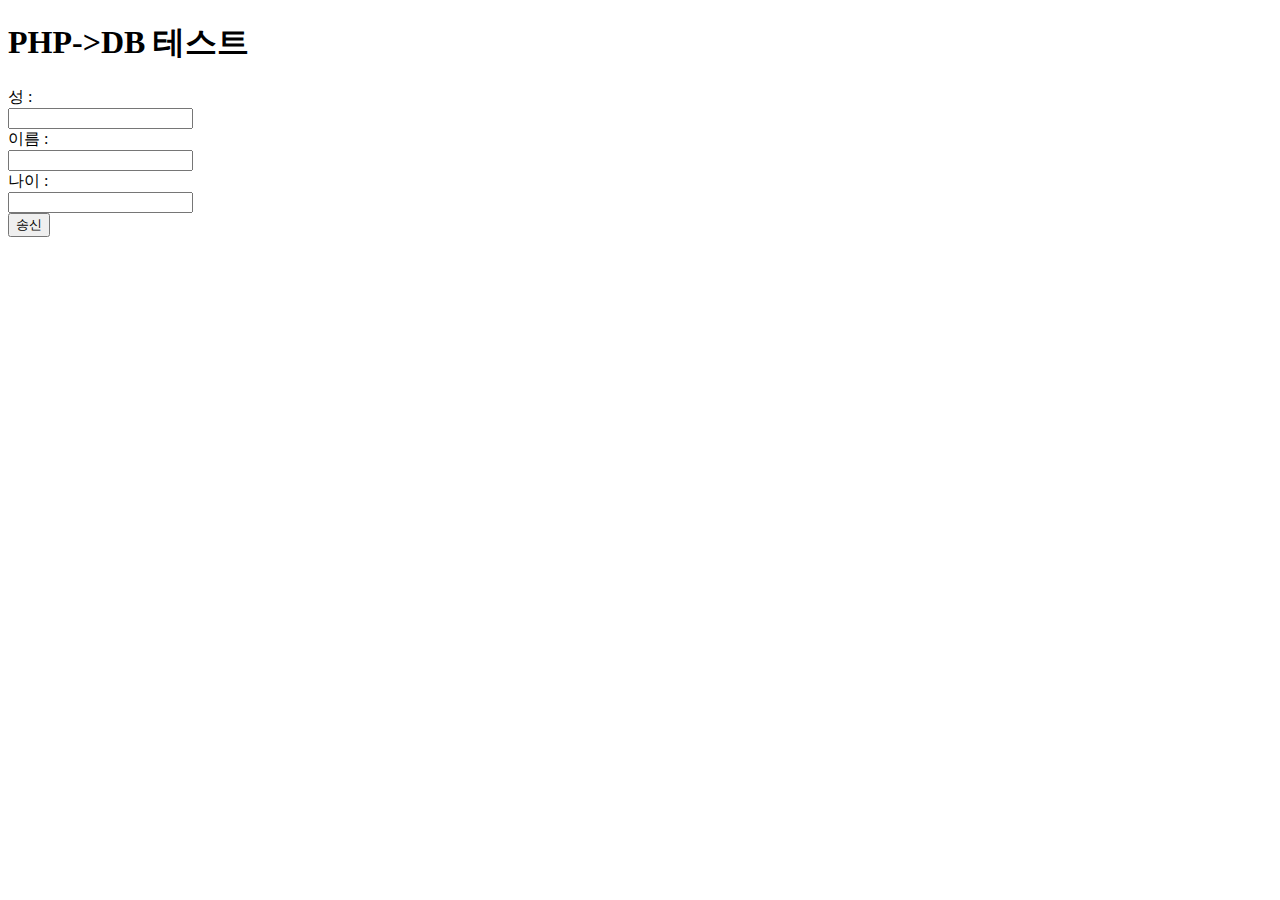
<file: web0424/form.html>
<!DOCTYPE html>
<html lang="en">
<head>
    <meta charset="UTF-8">
    <title>Document</title>
    <META http-equiv="Content-Type" content="text/html; charset=utf-8">
</head>
<body>
    <h1>PHP->DB 테스트</h1>
    <form action="view.php" method="post" name="form1">
        <label for="last_name">성 : <br> <input type="text" name="last_name"><br></label>
        <label for="first_name">이름 : <br> <input type="text" name="first_name"><br></label>
        <label for="age">나이 : <br> <input type="text" name="age"><br></label>        
        <input type="submit" value="송신">
    </form>    
</body>
</html>
</file>
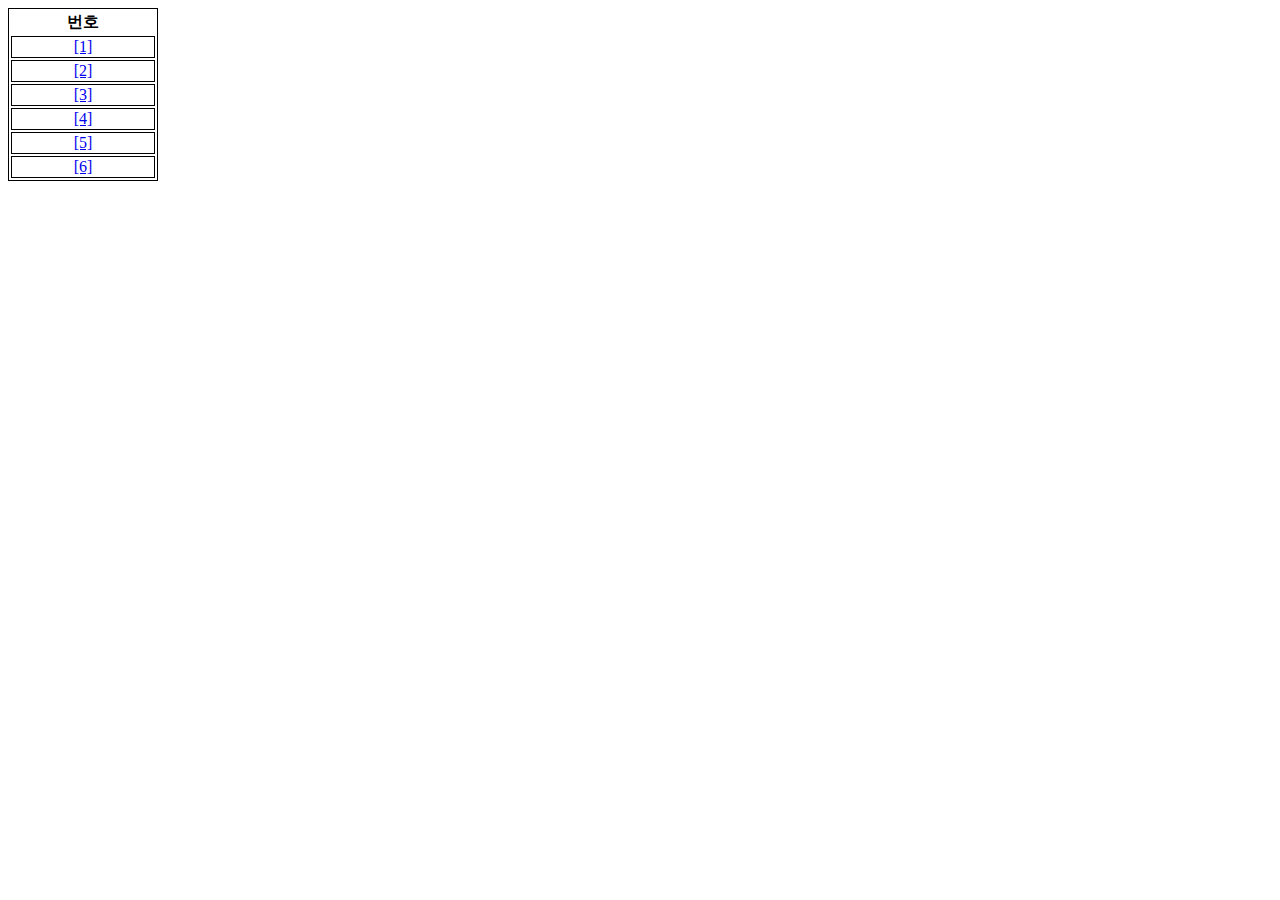
<file: web0508/delete.html>
<!DOCTYPE html>
<html lang="en">
<head>
   <meta http-equiv="content-type" content="text/html; charset=utf-8">
   <title>Document</title>
   <style>
       table{width : 150px; border : 1px solid #000;
       
       }
       td{
           border : 1px solid #000;
       }
    
    </style>
</head>
<body>
   <tbody>
   <table>
    <tr>
        <th>번호</th>
    </tr>
    <tr>
        <td align="center"><a href="list.php?action=delete&id=1">[1]</a></td>
    </tr>
    <tr>
        <td align="center"><a href="list.php?action=delete&id=1">[2]</a></td>
    </tr>
    <tr>
        <td align="center"><a href="list.php?action=delete&id=1">[3]</a></td>
    </tr>
    <tr>
        <td align="center"><a href="list.php?action=delete&id=1">[4]</a></td>
    </tr>
    <tr>
        <td align="center"><a href="list.php?action=delete&id=1">[5]</a></td>
    </tr>
    <tr>
        <td align="center"><a href="list.php?action=delete&id=1">[6]</a></td>
    </tr>
   </tbody>
   </table>
    
</body>
</html>
</file>
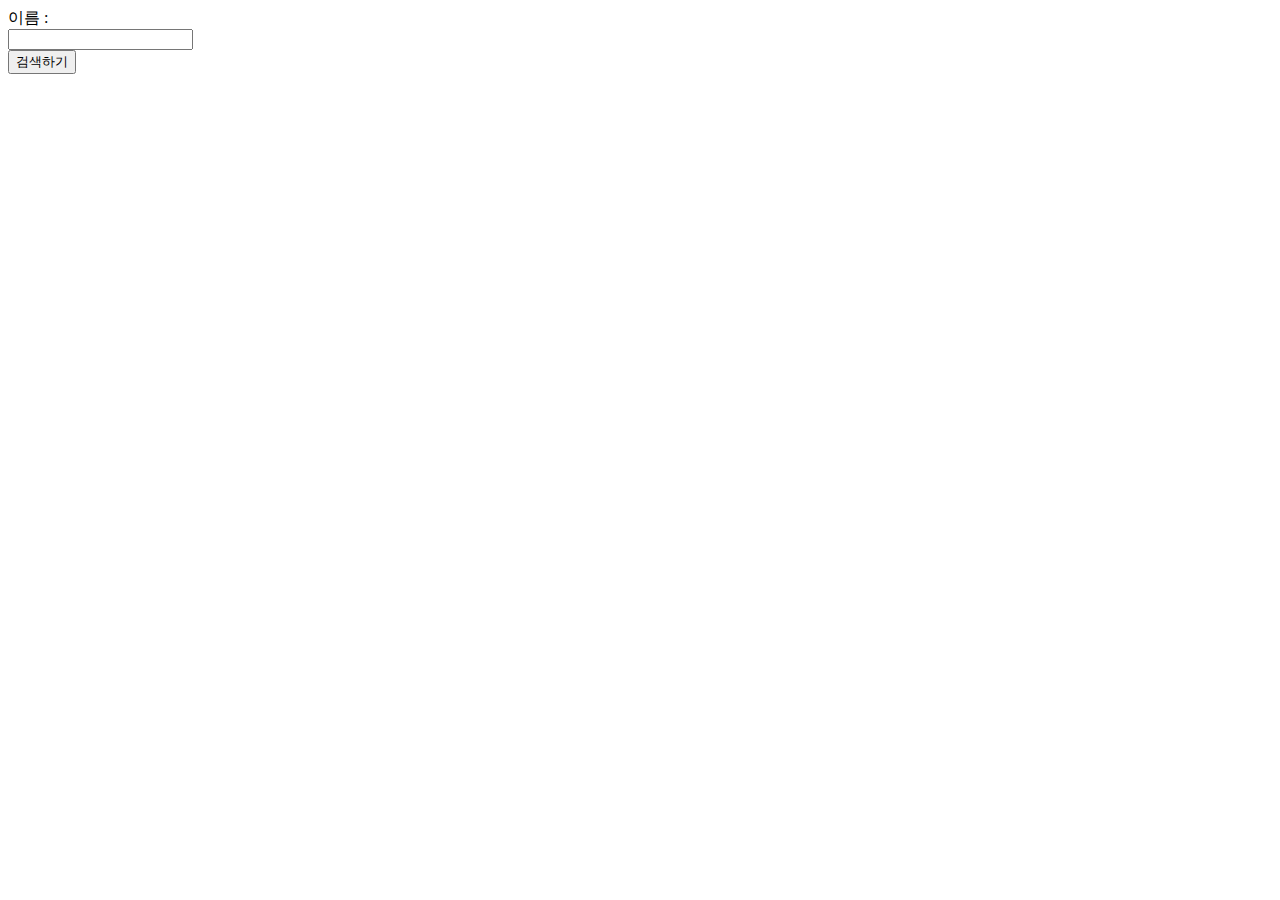
<file: web0502/search/search.html>
<!DOCTYPE html>
<html lang="en">
<head>
    <meta charset="UTF-8">
    <title>PHP테스트</title>
    <meta http-equiv="Content-Type" content="text/html; charset=utf-8">
</head>
<body>
 <form name="form1" method="POST" action="search_sql.php">
        <label for="name">이름</label> : <br><input type="text" name="search_key"><br>
        <input type="submit" value="검색하기">     
 </form>    
</body>
</html>    


<!--
    로직

    html 폼을 사용,
    입력한 값을 프리페어드 스테이트먼트를 이용하여 
    db에 접속,
    그 후 sql 문을 이용해서
    조회 및 검색한다.
    프리페어드 스테이트먼트의 메소드를 이용하여
    실행한 결과의 건수를 변수에 할당하고, ( 예 : $count = $stmt->rowCount(); 이용 )
    if문을 사용하여 결과 건수가 없으면 없다고 알려주고
    있으면 
    
            while($row = $stmh->fetch(PDO::FETCH_ASSOC)){
               
                연관 배열을 통해 HTML 태그에 
                htmlspecialchars($row['age'])
                이런 식으로 넣어서 출력해준다.
            };
            
    데이터를 불러온 모든 변수에 htmlspecialhcars 함수를 적용하여
    변수 안에 포함될 수 있는 HTML 태그를 무효로 하여 크로스사이트 스크립팅이라는 공격을
    회피할 수 있습니다.

-->
</file>
